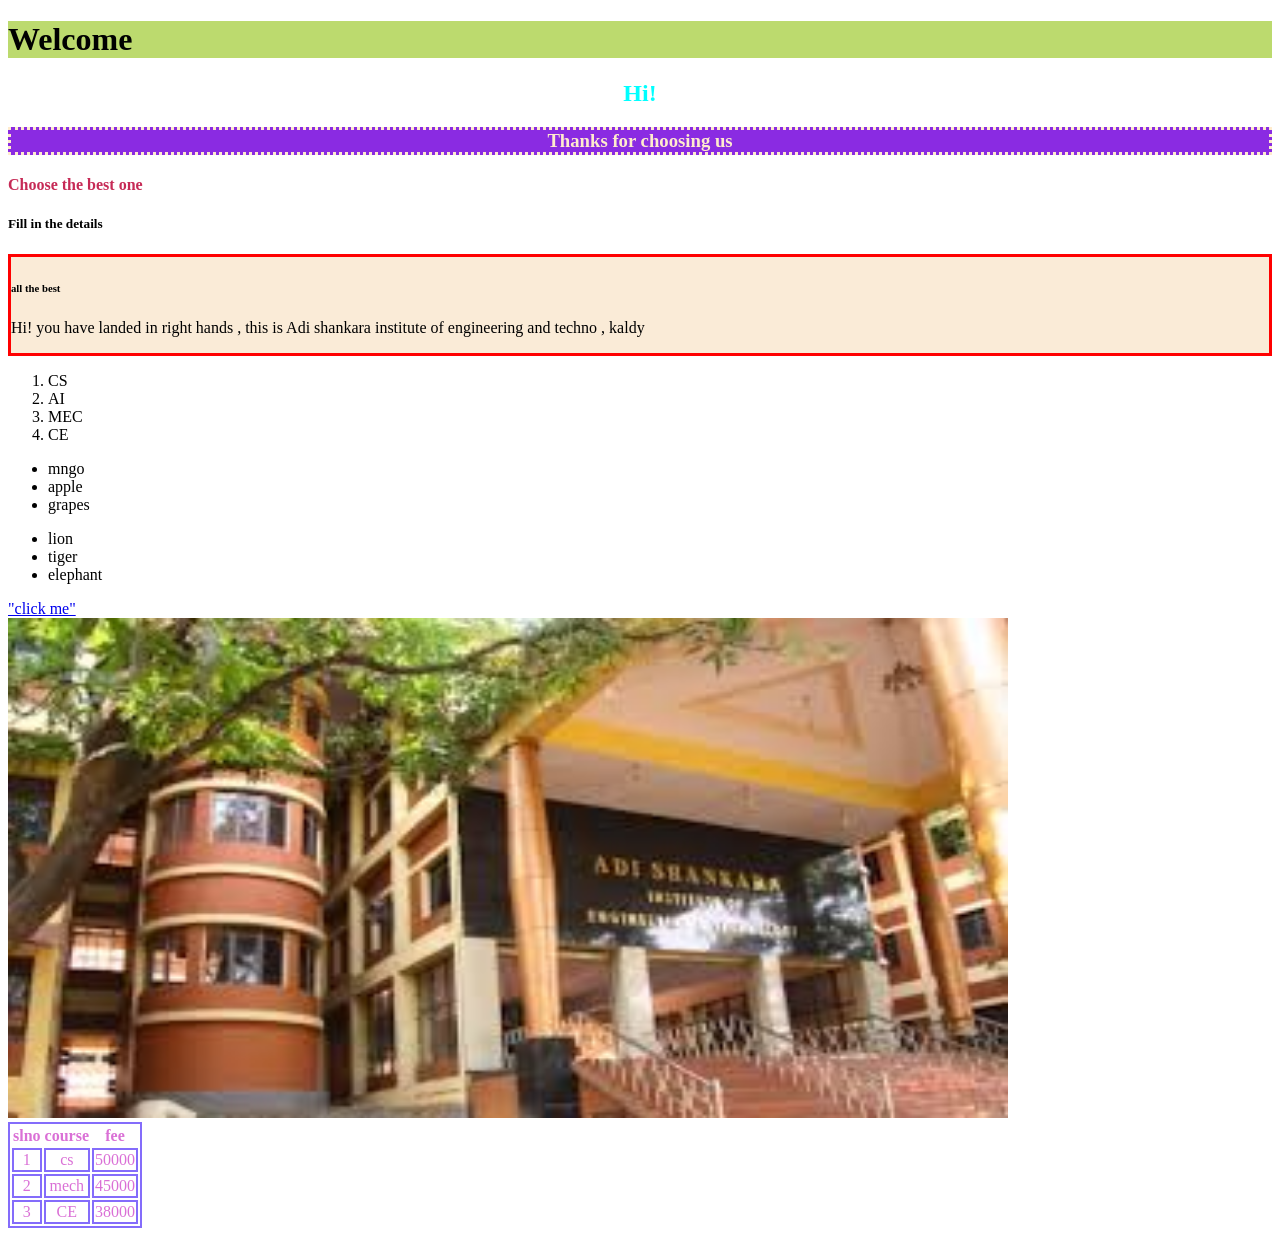
<file: intern/index.html>
<!DOCTYPE html>
<html lang="en">
<head>
    <meta charset="UTF-8">
    <meta name="viewport" content="width=device-width, initial-scale=1.0">
    <title>ASIET</title>
    <style>
        h2{text-align: center;
            color:aqua;
        }
    </style>
    <link rel="stylesheet" href="style.css">
</head>
<body>
   <h1 style="background-color: rgb(188, 218, 110);">Welcome</h1>
   <h2>Hi!</h2>
   <h3>Thanks for choosing us</h3>
   <h4>Choose the best one</h4>
   <h5>Fill in the details</h5>
   <div class="header">
   <h6>all the best</h6>
   <p>Hi! you have landed in right hands , this is Adi shankara institute of engineering and techno , kaldy</p>
   </div>
   <ol>
    <li>CS</li>
    <li>AI</li>
    <li>MEC</li>
    <li>CE</li>
   </ol>
   <ul>
    <li>mngo</li>
    <li>apple</li>
    <li>grapes</li>
   </ul>
   <ul>
    <li>lion</li>
    <li>tiger</li>
    <li>elephant</li>
   </ul>
   <table>
    <tr>
        <th>slno</th>
        <th>course</th>
        <th>fee</th>
    </tr>
    <td>1</td>
    <td>cs</td>
    <td>50000</td>
    <tr>
        <td>2</td>
        <td>mech</td>
        <td>45000</td>
    </tr>
    <tr>
        <td>3</td>
        <td>CE</td>
        <td>38000</td>
    </tr>
    <a href="https://www.adishankara.ac.in/">"click me"</a><br>
    <img src="[data-uri]"
   </table>

  
</body>
</html>
</file>
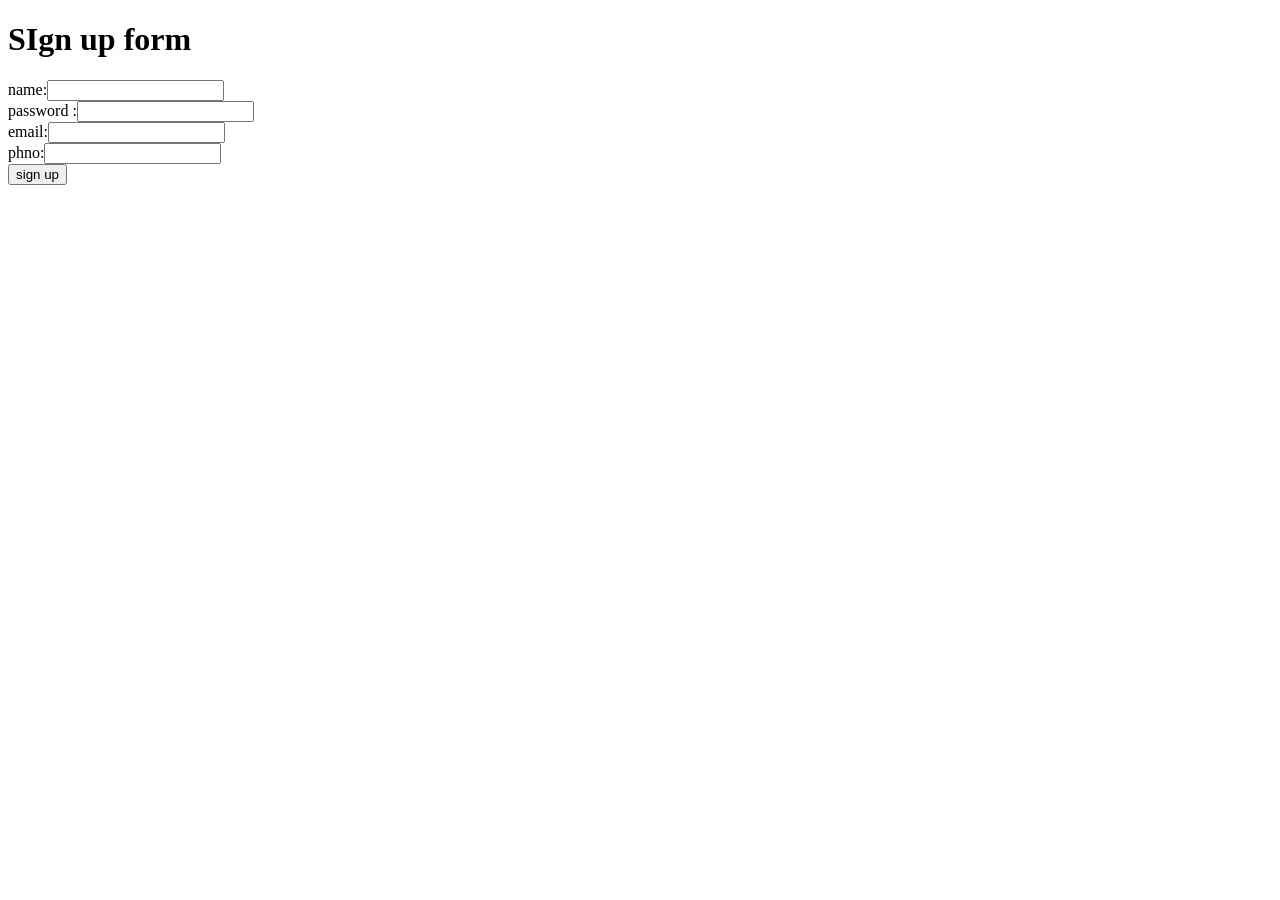
<file: intern/form.html>
<!DOCTYPE html>
<html lang="en">
<head>
    <meta charset="UTF-8">
    <meta name="viewport" content="width=device-width, initial-scale=1.0">
    <title>Asiet doc</title>

</head>
<body>
    <h1>SIgn up form</h1>
    name:<input type="text" name="" ide=""><br>
    password :<input type="password" name="" ide=""><br>
    email:<input type="email" name="" ide=""><br>
    phno:<input type="number" name="" ide=""><br>
    <button>sign up</button>
    
</body>
</html>
</file>
<file: intern/style.css>
img{
    height: 500px;
    width:  1000px;
}
h3{
    text-align: center;
    color:blanchedalmond;
    background-color: blueviolet;
    border:3px;
    border-style:dotted;
}
table,tr,td{
    border:2px solid rgb(132, 108, 251)
}
h4{
    text-decoration: wavy;
    color:rgb(198, 42, 86);
    
}
table{
    text-align: center;
    color: orchid
}
.header{
    background-color: antiquewhite;
    border: 3px solid red;
    margin: 30px,70px;
    
}
</file>
